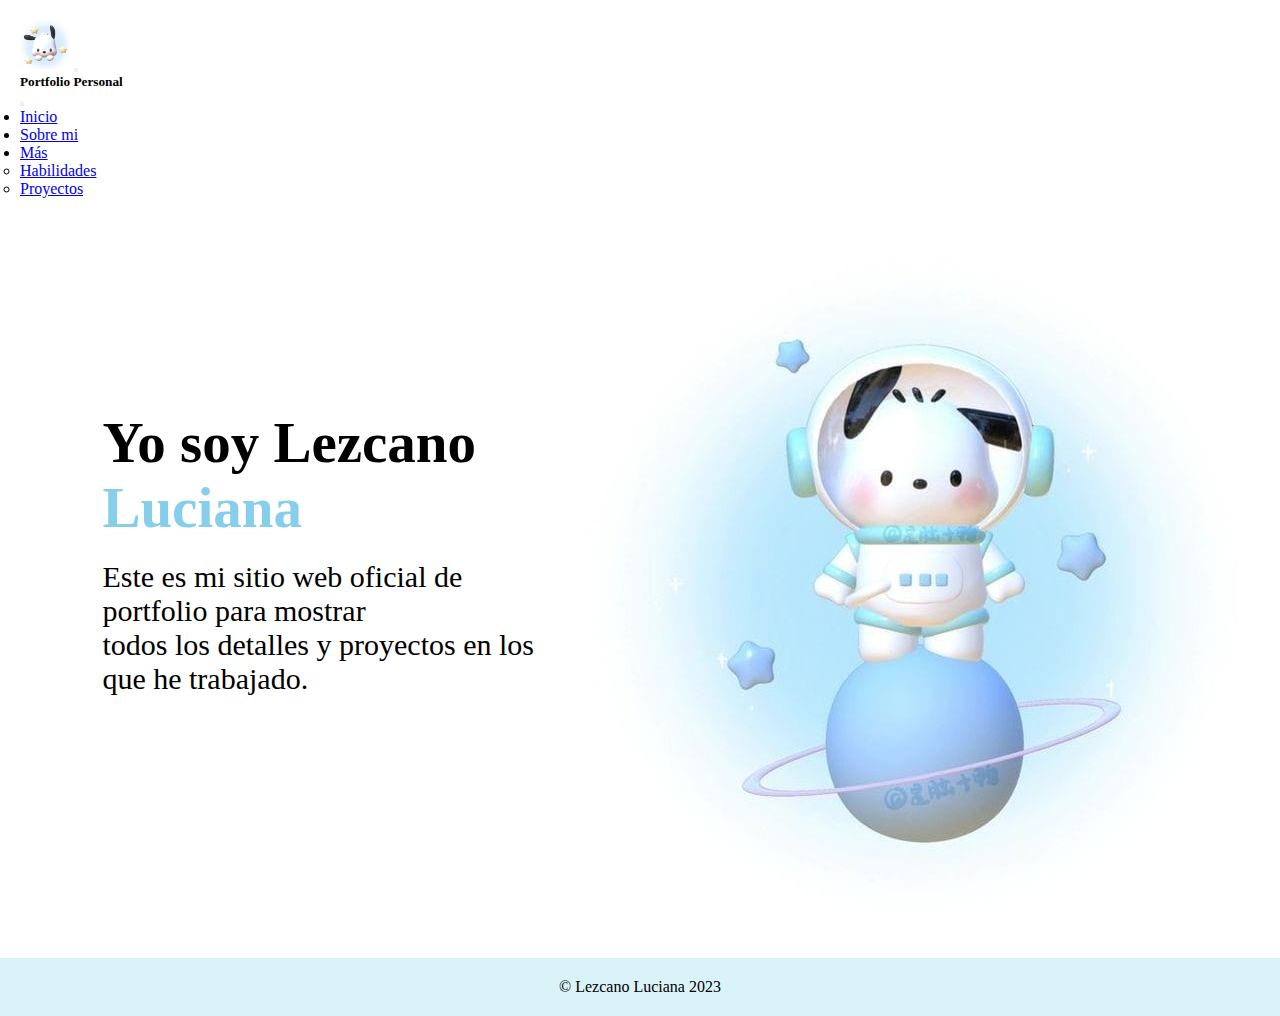
<file: index.html>
<!DOCTYPE html>
<html lang="en">
  <head>
    <meta charset="utf-8" />
    <meta name="viewport" content="width=device-width, initial-scale=1" />
    <title>Mi Portfolio</title>
    <link href="style.css" rel="stylesheet" type="text/css" />
    <link
      href="https://cdn.jsdelivr.net/npm/bootstrap@5.3.0-alpha3/dist/css/bootstrap.min.css"
      rel="stylesheet"
      integrity="sha384-KK94CHFLLe+nY2dmCWGMq91rCGa5gtU4mk92HdvYe+M/SXH301p5ILy+dN9+nJOZ"
      crossorigin="anonymous"
    />
    <!-- links -->
  </head>
  <body>
    <header>
      <nav class="navbar" style="background-color: white">
        <div class="container-fluid">
          <a class="navbar-brand" href="index.html"
            ><img
              src="imagenes/WhatsApp Image 2023-05-08 at 9.38.35 PM.jpeg"
              alt="logo"
              width="50"
          /></a>
          <button
            class="navbar-toggler"
            type="button"
            data-bs-toggle="offcanvas"
            data-bs-target="#offcanvasNavbar"
            aria-controls="offcanvasNavbar"
            aria-label="Toggle navigation"
          >
            <span class="navbar-toggler-icon"></span>
          </button>
          <div
            class="offcanvas offcanvas-end"
            tabindex="-1"
            id="offcanvasNavbar"
            aria-labelledby="offcanvasNavbarLabel"
          >
            <div class="offcanvas-header">
              <h5 class="offcanvas-title" id="offcanvasNavbarLabel">
                Portfolio Personal
              </h5>
              <button
                type="button"
                class="btn-close"
                data-bs-dismiss="offcanvas"
                aria-label="Close"
              ></button>
            </div>
            <div class="offcanvas-body">
              <ul class="navbar-nav justify-content-end flex-grow-1 pe-3">
                <li class="nav-item">
                  <a
                    class="nav-link active"
                    aria-current="page"
                    href="index.html"
                    >Inicio</a
                  >
                </li>
                <li class="nav-item">
                  <a class="nav-link" href="sobre_mi.html">Sobre mi</a>
                </li>
                <li class="nav-item dropdown">
                  <a
                    class="nav-link dropdown-toggle"
                    href="#"
                    role="button"
                    data-bs-toggle="dropdown"
                    aria-expanded="false"
                  >
                    Más
                  </a>
                  <ul class="dropdown-menu">
                    <li>
                      <a class="dropdown-item" href="habilidades.html"
                        >Habilidades</a
                      >
                    </li>
                    <li><a class="dropdown-item" href="proyectos.html">Proyectos</a></li>
                  </ul>
                </li>
              </ul>
            </div>
          </div>
        </div>
      </nav>
    </header>
    <main class="main">
      <div class="info">
        <h1>Yo soy Lezcano <span>Luciana</span></h1>
        <p>
          Este es mi sitio web oficial de portfolio para mostrar <br />todos los
          detalles y proyectos en los que he trabajado.
        </p>
      </div>
      <div class="container">
        <img
          src="imagenes/WhatsApp Image 2023-05-08 at 9.43.20 PM.jpeg"
          class="img-fluid"
        />
      </div>
    </main>
    <footer class="footer">
      <div class="container-fluid">
        <p>© Lezcano Luciana 2023</p>
      </div>
    </footer>
    <!-- script -->
    <script
      src="https://cdn.jsdelivr.net/npm/bootstrap@5.3.0-alpha3/dist/js/bootstrap.bundle.min.js"
      integrity="sha384-ENjdO4Dr2bkBIFxQpeoTz1HIcje39Wm4jDKdf19U8gI4ddQ3GYNS7NTKfAdVQSZe"
      crossorigin="anonymous"
    ></script>
  </body>
</html>
</file>
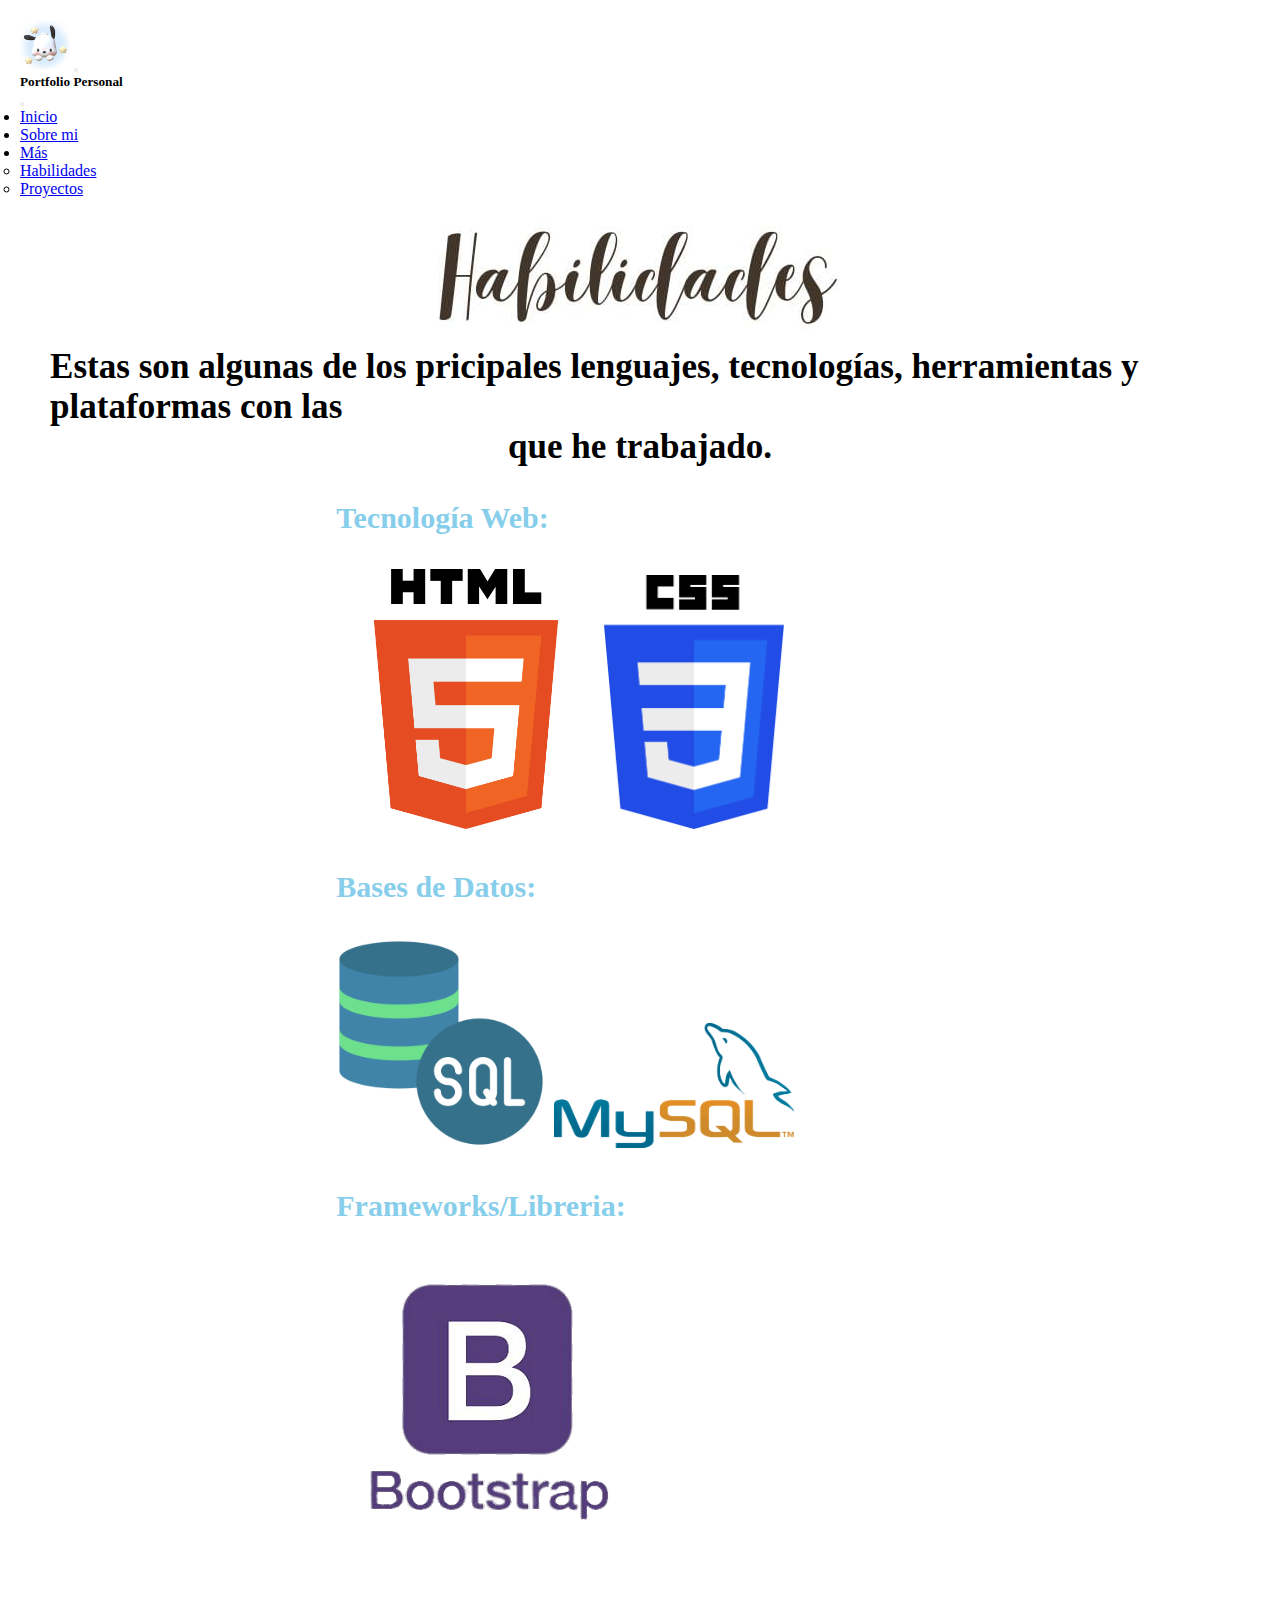
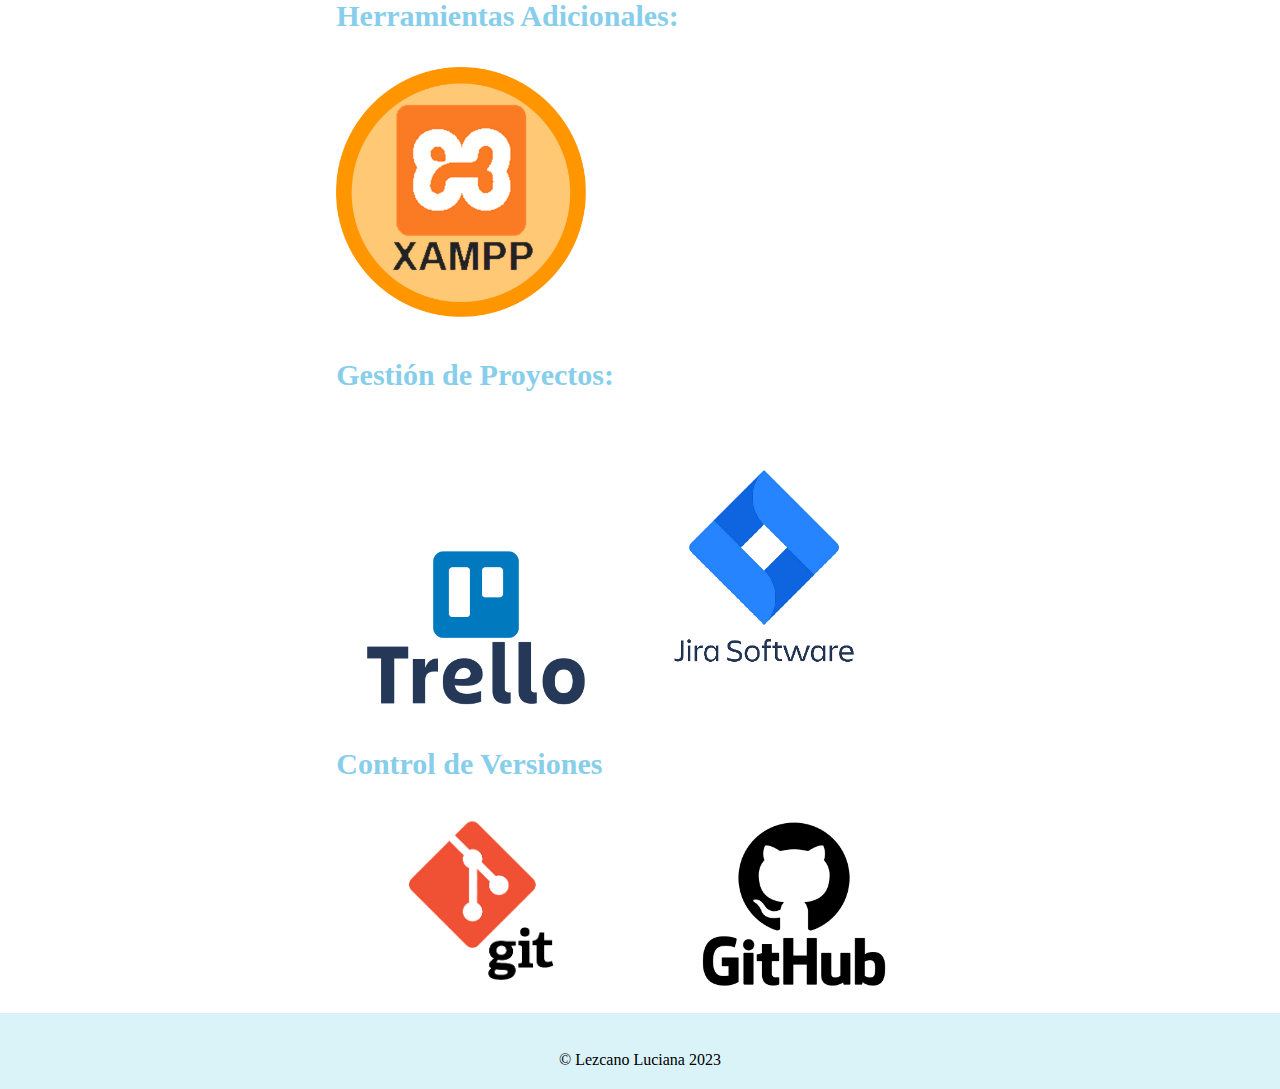
<file: habilidades.html>
<!DOCTYPE html>
<html lang="en">
  <head>
    <meta charset="UTF-8" />
    <meta name="viewport" content="width=device-width, initial-scale=1" />
    <title>Mi Portfolio</title>
    <link href="habilidades.css" rel="stylesheet" type="text/css" />
    <link
      href="https://cdn.jsdelivr.net/npm/bootstrap@5.3.0-alpha3/dist/css/bootstrap.min.css"
      rel="stylesheet"
      integrity="sha384-KK94CHFLLe+nY2dmCWGMq91rCGa5gtU4mk92HdvYe+M/SXH301p5ILy+dN9+nJOZ"
      crossorigin="anonymous"
    />
  </head>
  <body>
    <header>
      <nav class="navbar" style="background-color: white">
        <div class="container-fluid">
          <a class="navbar-brand" href="index.html"
            ><img
              src="imagenes/WhatsApp Image 2023-05-08 at 9.38.35 PM.jpeg"
              alt="logo"
              width="50"
          /></a>
          <button
            class="navbar-toggler"
            type="button"
            data-bs-toggle="offcanvas"
            data-bs-target="#offcanvasNavbar"
            aria-controls="offcanvasNavbar"
            aria-label="Toggle navigation"
          >
            <span class="navbar-toggler-icon"></span>
          </button>
          <div
            class="offcanvas offcanvas-end"
            tabindex="-1"
            id="offcanvasNavbar"
            aria-labelledby="offcanvasNavbarLabel"
          >
            <div class="offcanvas-header">
              <h5 class="offcanvas-title" id="offcanvasNavbarLabel">
                Portfolio Personal
              </h5>
              <button
                type="button"
                class="btn-close"
                data-bs-dismiss="offcanvas"
                aria-label="Close"
              ></button>
            </div>
            <div class="offcanvas-body">
              <ul class="navbar-nav justify-content-end flex-grow-1 pe-3">
                <li class="nav-item">
                  <a
                    class="nav-link active"
                    aria-current="page"
                    href="index.html"
                    >Inicio</a
                  >
                </li>
                <li class="nav-item">
                  <a class="nav-link" href="sobre_mi.html">Sobre mi</a>
                </li>
                <li class="nav-item dropdown">
                  <a
                    class="nav-link dropdown-toggle"
                    href="#"
                    role="button"
                    data-bs-toggle="dropdown"
                    aria-expanded="false"
                  >
                    Más
                  </a>
                  <ul class="dropdown-menu">
                    <li>
                      <a class="dropdown-item" href="habilidades.html"
                        >Habilidades</a
                      >
                    </li>
                    <li>
                      <a class="dropdown-item" href="proyectos.html"
                        >Proyectos</a
                      >
                    </li>
                  </ul>
                </li>
              </ul>
            </div>
          </div>
        </div>
      </nav>
    </header>
    <main class="main">
      <div class="infor">
        <article>
          <h1>
            <img
              src="imagenes/titulohabilidades.jpg"
              alt="titulo"
              class="img-fluid"
            />
          </h1>
          <h3>
            Estas son algunas de los pricipales lenguajes, tecnologías,
            herramientas y plataformas con las
          </h3>
          <h3>que he trabajado.</h3>
          <br />
        </article>
      </div>
      <div class="tipos">
        <h4>Tecnología Web:</h4>
        <br />
        <img
          src="imagenes/HTML5_logo_and_wordmark.svg.png"
          alt="html"
          width="260"
          class="img-fluid"
        />
        <img
          src="imagenes/1452px-CSS3_logo_and_wordmark.svg.png"
          alt="css"
          width="180"
          class="img-fluid"
        /><br />
        <br />
        <h4>Bases de Datos:</h4>
        <br />
        <img src="imagenes/sql.png" alt="sql" width="210" class="img-fluid" />
        <img
          src="imagenes/MySQL-logo.png"
          alt="mysql"
          width="240"
          class="img-fluid"
        /><br />
        <br />
        <h4>Frameworks/Libreria:</h4>
        <br />
        <img
          src="imagenes/bootstrap.png"
          alt="bootstrap"
          width="300"
          class="img-fluid"
        /><br />
        <br />
        <h4>Herramientas Adicionales:</h4>
        <br />
        <img
          src="imagenes/xampp.png"
          alt="xampp"
          width="250"
          class="img-fluid"
        /><br />
        <br />
        <h4>Gestión de Proyectos:</h4>
        <br />
        <img
          src="imagenes/Trello-Logo.png"
          alt="trello"
          width="280"
          class="img-fluid"
        />
        <img
          src="imagenes/jira.png"
          alt="jira"
          width="280"
          class="img-fluid"
        /><br />
        <br />
        <h4>Control de Versiones</h4>
        <br />
        <img src="imagenes/git.png" alt="git" width="300" class="img-fluid" />
        <img
          src="imagenes/logo-GitHub.png"
          alt="github"
          width="300"
          class="img-fluid"
        />
      </div>
    </main>
    <br />
    <footer class="footer">
      <br />
      <div class="container-fluid">
        <p>© Lezcano Luciana 2023</p>
      </div>
    </footer>
    <script
      src="https://cdn.jsdelivr.net/npm/bootstrap@5.3.0-alpha3/dist/js/bootstrap.bundle.min.js"
      integrity="sha384-ENjdO4Dr2bkBIFxQpeoTz1HIcje39Wm4jDKdf19U8gI4ddQ3GYNS7NTKfAdVQSZe"
      crossorigin="anonymous"
    ></script>
  </body>
</html>
</file>
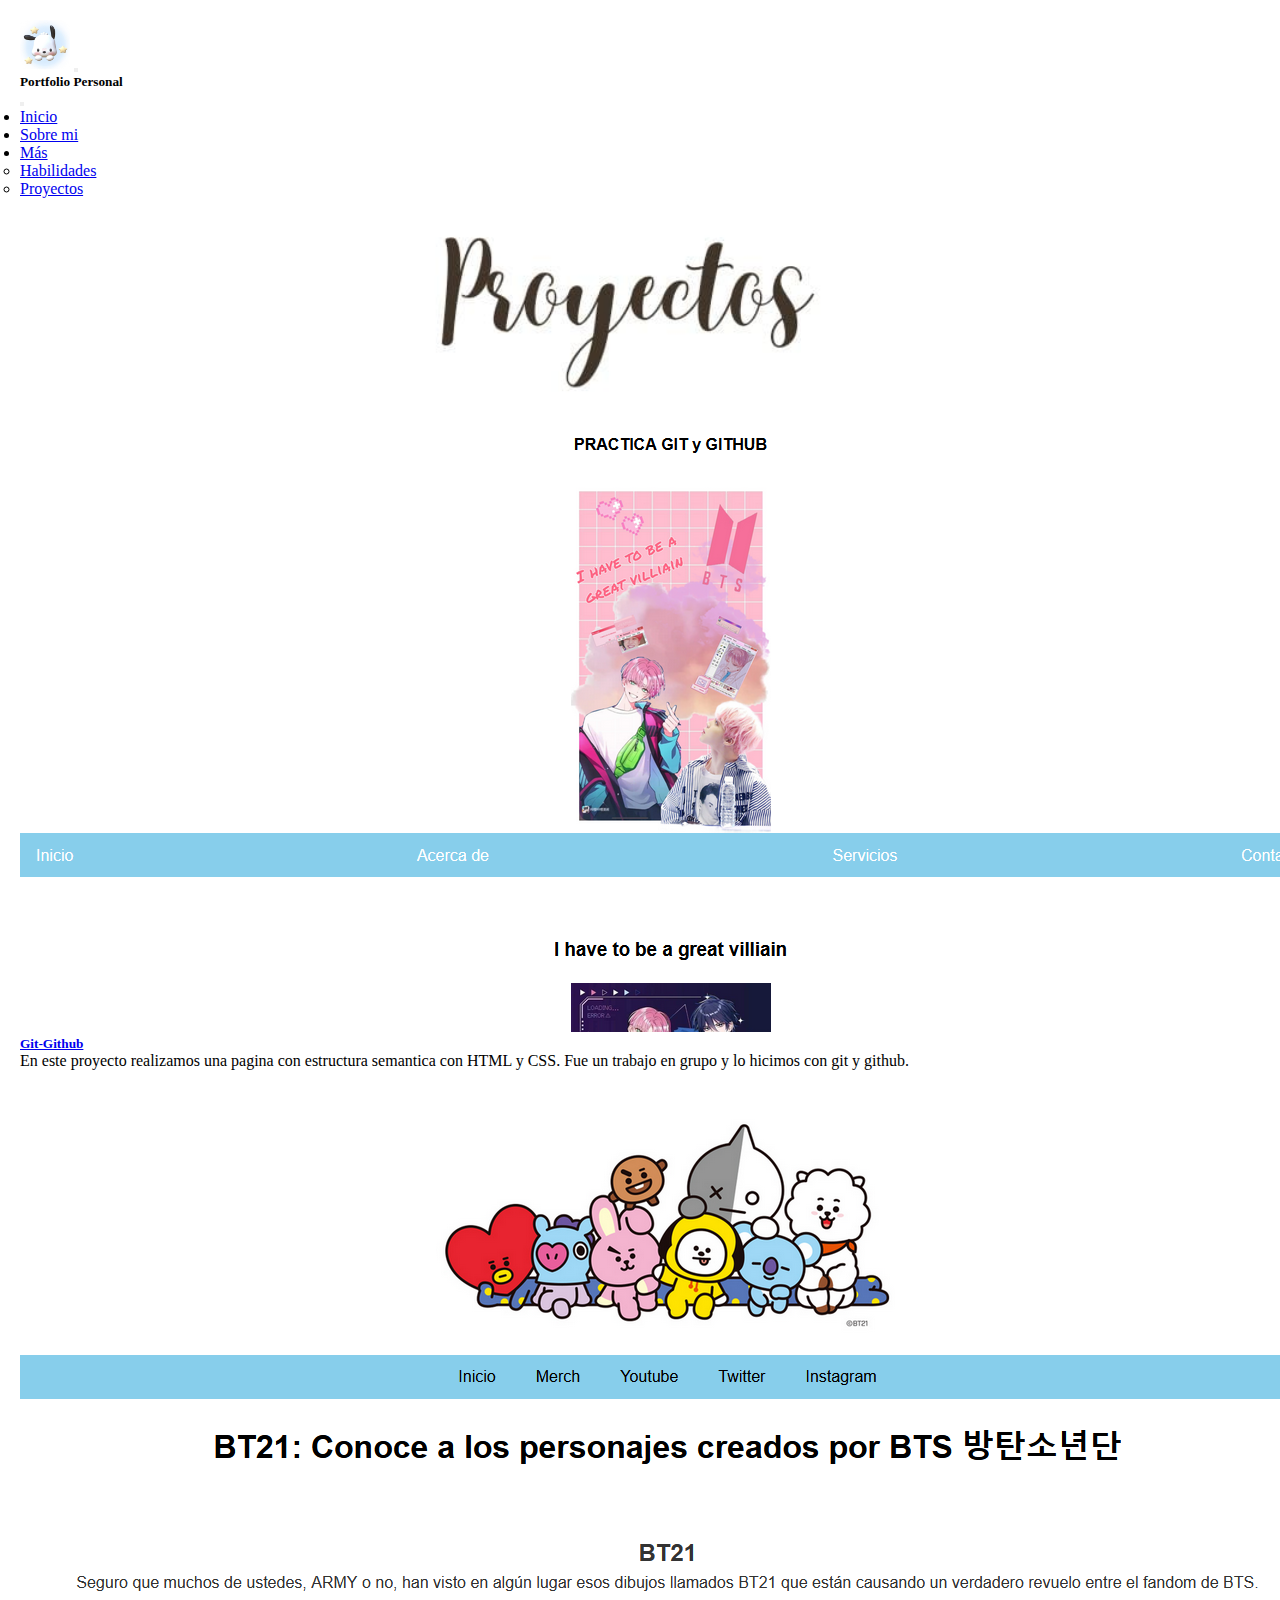
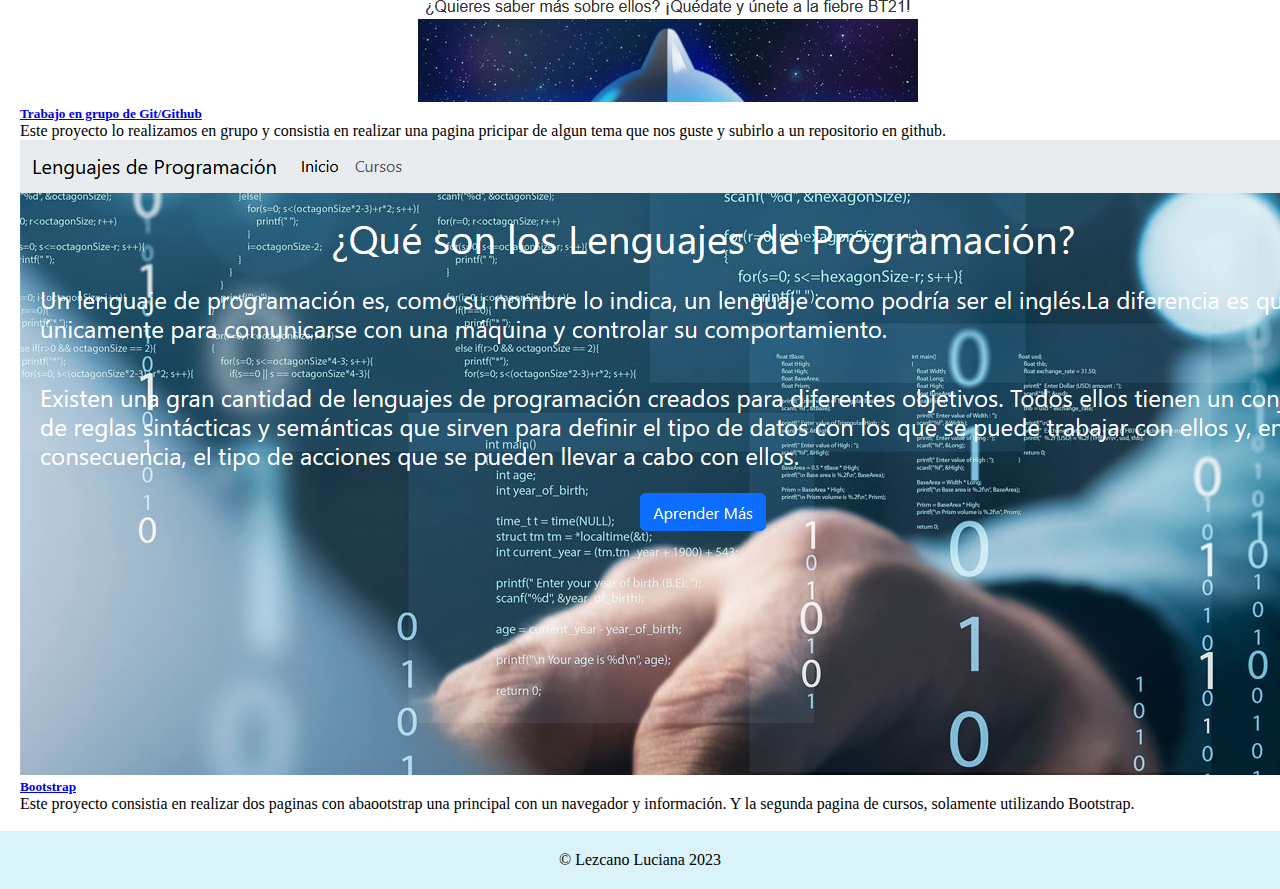
<file: proyectos.html>
<!DOCTYPE html>
<html lang="en">
  <head>
    <meta charset="UTF-8" />
    <meta name="viewport" content="width=device-width, initial-scale=1" />
    <title>Mi Portfolio</title>
    <link href="proyectos.css" rel="stylesheet" type="text/css" />
    <link
      href="https://cdn.jsdelivr.net/npm/bootstrap@5.3.0-alpha3/dist/css/bootstrap.min.css"
      rel="stylesheet"
      integrity="sha384-KK94CHFLLe+nY2dmCWGMq91rCGa5gtU4mk92HdvYe+M/SXH301p5ILy+dN9+nJOZ"
      crossorigin="anonymous"
    />
  </head>
  <body>
    <header>
        <nav class="navbar" style="background-color: white">
          <div class="container-fluid">
            <a class="navbar-brand" href="index.html"
              ><img
                src="imagenes/WhatsApp Image 2023-05-08 at 9.38.35 PM.jpeg"
                alt="logo"
                width="50"
            /></a>
            <button
              class="navbar-toggler"
              type="button"
              data-bs-toggle="offcanvas"
              data-bs-target="#offcanvasNavbar"
              aria-controls="offcanvasNavbar"
              aria-label="Toggle navigation"
            >
              <span class="navbar-toggler-icon"></span>
            </button>
            <div
              class="offcanvas offcanvas-end"
              tabindex="-1"
              id="offcanvasNavbar"
              aria-labelledby="offcanvasNavbarLabel"
            >
              <div class="offcanvas-header">
                <h5 class="offcanvas-title" id="offcanvasNavbarLabel">
                  Portfolio Personal
                </h5>
                <button
                  type="button"
                  class="btn-close"
                  data-bs-dismiss="offcanvas"
                  aria-label="Close"
                ></button>
              </div>
              <div class="offcanvas-body">
                <ul class="navbar-nav justify-content-end flex-grow-1 pe-3">
                  <li class="nav-item">
                    <a
                      class="nav-link active"
                      aria-current="page"
                      href="index.html"
                      >Inicio</a
                    >
                  </li>
                  <li class="nav-item">
                    <a class="nav-link" href="sobre_mi.html">Sobre mi</a>
                  </li>
                  <li class="nav-item dropdown">
                    <a
                      class="nav-link dropdown-toggle"
                      href="#"
                      role="button"
                      data-bs-toggle="dropdown"
                      aria-expanded="false"
                    >
                      Más
                    </a>
                    <ul class="dropdown-menu">
                      <li>
                        <a class="dropdown-item" href="habilidades.html"
                          >Habilidades</a
                        >
                      </li>
                      <li><a class="dropdown-item" href="proyectos.html">Proyectos</a></li>
                    </ul>
                  </li>
                </ul>
              </div>
            </div>
          </div>
        </nav>
      </header>
      <main class="main">
        <div class="info">
            <h1><img src="imagenes/tituloproyecttos.jpg" alt="titulo" width="600" class="img-fluid"></h1>
        </div>
        <div class="row row-cols-1 row-cols-md-2 g-4">
            <div class="col">
              <div class="card">
                <img src="imagenes/Captura de pantalla (3).png" class="card-img-top" alt="foto">
                <div class="card-body">
                  <h5 class="card-title"><a href="http://127.0.0.1:5501/index.html"> Git-Github</a></h5>
                  <p class="card-text">En este proyecto realizamos una pagina con estructura semantica con HTML y CSS. Fue un trabajo en grupo y lo hicimos con git y github.</p>
                </div>
              </div>
            </div>
            <div class="col">
              <div class="card">
                <img src="imagenes/Captura de pantalla (2).png" class="card-img-top" alt="bt21">
                <div class="card-body">
                  <h5 class="card-title"><a href="http://127.0.0.1:5501/LezcanoLucianaAgostina/index.html">Trabajo en grupo de Git/Github</a></h5>
                  <p class="card-text">Este proyecto lo realizamos en grupo y consistia en realizar una pagina pricipar de algun tema que nos guste y subirlo a un repositorio en github.</p>
                </div>
              </div>
            </div>
            <div class="col">
              <div class="card">
                <img src="imagenes/Captura de pantalla (4).png" class="card-img-top" alt="cursos">
                <div class="card-body">
                  <h5 class="card-title"><a href="http://127.0.0.1:5501/index.html">Bootstrap</a></h5>
                  <p class="card-text">Este proyecto consistia en realizar dos paginas con abaootstrap una principal con un navegador y información. Y la segunda pagina de cursos, solamente utilizando Bootstrap.</p>
                </div>
              </div>
            </div>
          </div>
      </main><br>
      <footer class="footer">
        <div class="container-fluid">
          <p>© Lezcano Luciana 2023</p>
        </div>
      </footer>
    <script
      src="https://cdn.jsdelivr.net/npm/bootstrap@5.3.0-alpha3/dist/js/bootstrap.bundle.min.js"
      integrity="sha384-ENjdO4Dr2bkBIFxQpeoTz1HIcje39Wm4jDKdf19U8gI4ddQ3GYNS7NTKfAdVQSZe"
      crossorigin="anonymous"
    ></script>
  </body>
</html>
</file>
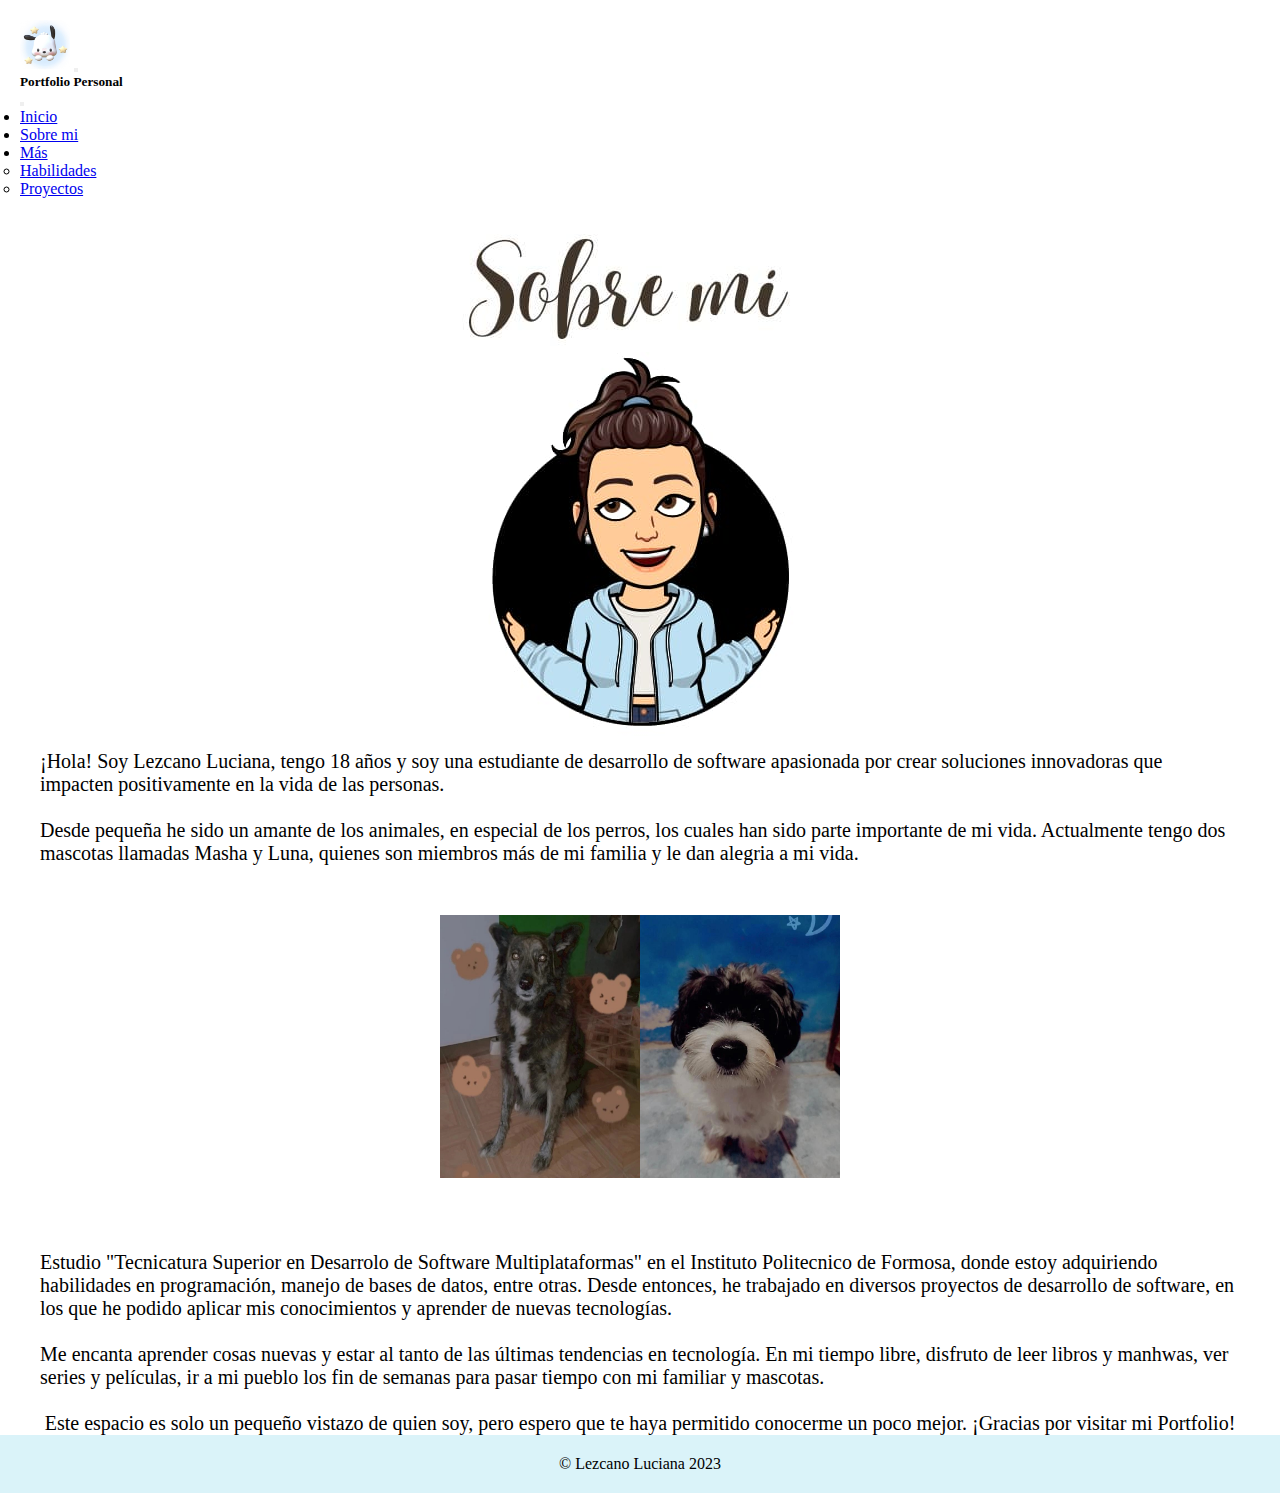
<file: sobre_mi.html>
<!DOCTYPE html>
<html lang="en">
  <head>
    <meta charset="utf-8" />
    <meta name="viewport" content="width=device-width, initial-scale=1" />
    <title>Mi Portfolio</title>
    <link href="sobre_mi.css" rel="stylesheet" type="text/css" />
    <link
      href="https://cdn.jsdelivr.net/npm/bootstrap@5.3.0-alpha3/dist/css/bootstrap.min.css"
      rel="stylesheet"
      integrity="sha384-KK94CHFLLe+nY2dmCWGMq91rCGa5gtU4mk92HdvYe+M/SXH301p5ILy+dN9+nJOZ"
      crossorigin="anonymous"
    />
    <!-- links -->
  </head>
  <body>
    <header>
      <nav class="navbar" style="background-color: white">
        <div class="container-fluid">
          <a class="navbar-brand" href="index.html"
            ><img
              src="imagenes/WhatsApp Image 2023-05-08 at 9.38.35 PM.jpeg"
              alt="logo"
              width="50"
          /></a>
          <button
            class="navbar-toggler"
            type="button"
            data-bs-toggle="offcanvas"
            data-bs-target="#offcanvasNavbar"
            aria-controls="offcanvasNavbar"
            aria-label="Toggle navigation"
          >
            <span class="navbar-toggler-icon"></span>
          </button>
          <div
            class="offcanvas offcanvas-end"
            tabindex="-1"
            id="offcanvasNavbar"
            aria-labelledby="offcanvasNavbarLabel"
          >
            <div class="offcanvas-header">
              <h5 class="offcanvas-title" id="offcanvasNavbarLabel">
                Portfolio Personal
              </h5>
              <button
                type="button"
                class="btn-close"
                data-bs-dismiss="offcanvas"
                aria-label="Close"
              ></button>
            </div>
            <div class="offcanvas-body">
              <ul class="navbar-nav justify-content-end flex-grow-1 pe-3">
                <li class="nav-item">
                  <a
                    class="nav-link active"
                    aria-current="page"
                    href="index.html"
                    >Inicio</a
                  >
                </li>
                <li class="nav-item">
                  <a class="nav-link" href="sobre_mi.html">Sobre mi</a>
                </li>
                <li class="nav-item dropdown">
                  <a
                    class="nav-link dropdown-toggle"
                    href="#"
                    role="button"
                    data-bs-toggle="dropdown"
                    aria-expanded="false"
                  >
                    Más
                  </a>
                  <ul class="dropdown-menu">
                    <li>
                      <a class="dropdown-item" href="habilidades.html"
                        >Habilidades</a
                      >
                    </li>
                    <li>
                      <a class="dropdown-item" href="proyectos.html"
                        >Proyectos</a
                      >
                    </li>
                  </ul>
                </li>
              </ul>
            </div>
          </div>
        </div>
      </nav>
    </header>
    <main class="main">
      <div class="info">
        <h1>
          <img
            src="imagenes/WhatsApp Image 2023-05-09 at 3.19.14 PM.jpeg"
            class="img-fluid"
          />
        </h1>
        <div class="img">
          <img
            src="imagenes/WhatsApp Image 2023-05-09 at 3.06.30 PM.jpeg"
            class="img-fluid"
          />
        </div>
        <article>
          <p>
            ¡Hola! Soy Lezcano Luciana, tengo 18 años y soy una estudiante de
            desarrollo de software apasionada por crear soluciones innovadoras
            que impacten positivamente en la vida de las personas.
          </p>
          <br />
          <p>
            Desde pequeña he sido un amante de los animales, en especial de los
            perros, los cuales han sido parte importante de mi vida. Actualmente
            tengo dos mascotas llamadas Masha y Luna, quienes son miembros más
            de mi familia y le dan alegria a mi vida.
          </p>
          <div class="card">
            <div class="face">
              <img
                src="imagenes/mashasss.jpg"
                alt="masha"
                width="200"
                class="img-fluid"
              />
              <img
                src="imagenes/imagenes/lunaaa.jfif"
                alt="luna"
                width="200"
                class="img-fluid"
              />
            </div>
          </div>
          <br />
          <p>
            Estudio "Tecnicatura Superior en Desarrolo de Software
            Multiplataformas" en el Instituto Politecnico de Formosa, donde
            estoy adquiriendo habilidades en programación, manejo de bases de
            datos, entre otras. Desde entonces, he trabajado en diversos
            proyectos de desarrollo de software, en los que he podido aplicar
            mis conocimientos y aprender de nuevas tecnologías.
          </p>
          <br />
          <p>
            Me encanta aprender cosas nuevas y estar al tanto de las últimas
            tendencias en tecnología. En mi tiempo libre, disfruto de leer
            libros y manhwas, ver series y películas, ir a mi pueblo los fin de
            semanas para pasar tiempo con mi familiar y mascotas.
          </p>
          <br />
          <p>
            Este espacio es solo un pequeño vistazo de quien soy, pero espero
            que te haya permitido conocerme un poco mejor. ¡Gracias por visitar
            mi Portfolio!
          </p>
        </article>
      </div>
    </main>
    <footer class="footer">
      <div class="container-fluid">
        <p>© Lezcano Luciana 2023</p>
      </div>
    </footer>
    <!-- script -->
    <script
      src="https://cdn.jsdelivr.net/npm/bootstrap@5.3.0-alpha3/dist/js/bootstrap.bundle.min.js"
      integrity="sha384-ENjdO4Dr2bkBIFxQpeoTz1HIcje39Wm4jDKdf19U8gI4ddQ3GYNS7NTKfAdVQSZe"
      crossorigin="anonymous"
    ></script>
  </body>
</html>
</file>
<file: style.css>
* {
  margin: 0;
  padding: 0;
}
header {
  color: black;
  padding: 20px;
}

main {
  display: flex;
  flex-direction: row;
  justify-content: right;
}
.info {
  margin-left: 8%;
  margin-top: 15%;
}
.info h1 {
  font-size: 57px;
  font-weight: 700;
}
span {
  font-family: "Great Vibes", cursive;
  color: skyblue;
}
.info p {
  font-size: 30px;
  margin-top: 20px;
  max-width: #9e9e9e;
}
footer {
  background-color: rgba(135, 215, 235, 0.308);
  color: black;
  padding: 20px;
  text-align: center;
}
</file>
<file: habilidades.css>
* {
  margin: 0;
  padding: 0;
}

header {
  color: black;
  padding: 20px;
}

main {
  color: skyblue;
  font-size: 30px;
  display: flex;
  flex-direction: column;
  align-items: center;
}

.infor h1 {
  display: flex;
  flex-direction: column;
  align-items: center;
}

.infor h3 {
  color: black;
  display: flex;
  flex-direction: column;
  align-items: center;
  margin-left: 50px;
  margin-right: 50px;
}
footer {
  background-color: rgba(135, 215, 235, 0.308);
  color: black;
  padding: 20px;
  text-align: center;
}
</file>
<file: proyectos.css>
* {
    margin: 0;
    padding: 0;
  }
  
  header {
    color: black;
    padding: 20px;
  }
  main{
    padding-left: 20px;
    padding-right: 20px;
  }
  main h1{
    display: flex;
    flex-direction: row;
    justify-content: center;
  }
  footer {
    background-color: rgba(135, 215, 235, 0.308);
    color: black;
    padding: 20px;
    text-align: center;
  }
</file>
<file: sobre_mi.css>
* {
  margin: 0;
  padding: 0;
}
header {
  color: black;
  padding: 20px;
}
.info h1 {
  display: flex;
  flex-direction: column;
  align-items: center;
}
.img {
  display: flex;
  flex-direction: column;
  align-items: center;
}
.info article {
  display: flex;
  flex-direction: column;
  align-items: center;
  font-size: 20px;
  margin-left: 40px;
  margin-right: 40px;
}
.card .face {
  display: flex;
  flex-direction: row;
  margin: 50px;
}
footer {
  background-color: rgba(135, 215, 235, 0.308);
  color: black;
  padding: 20px;
  text-align: center;
}
</file>
